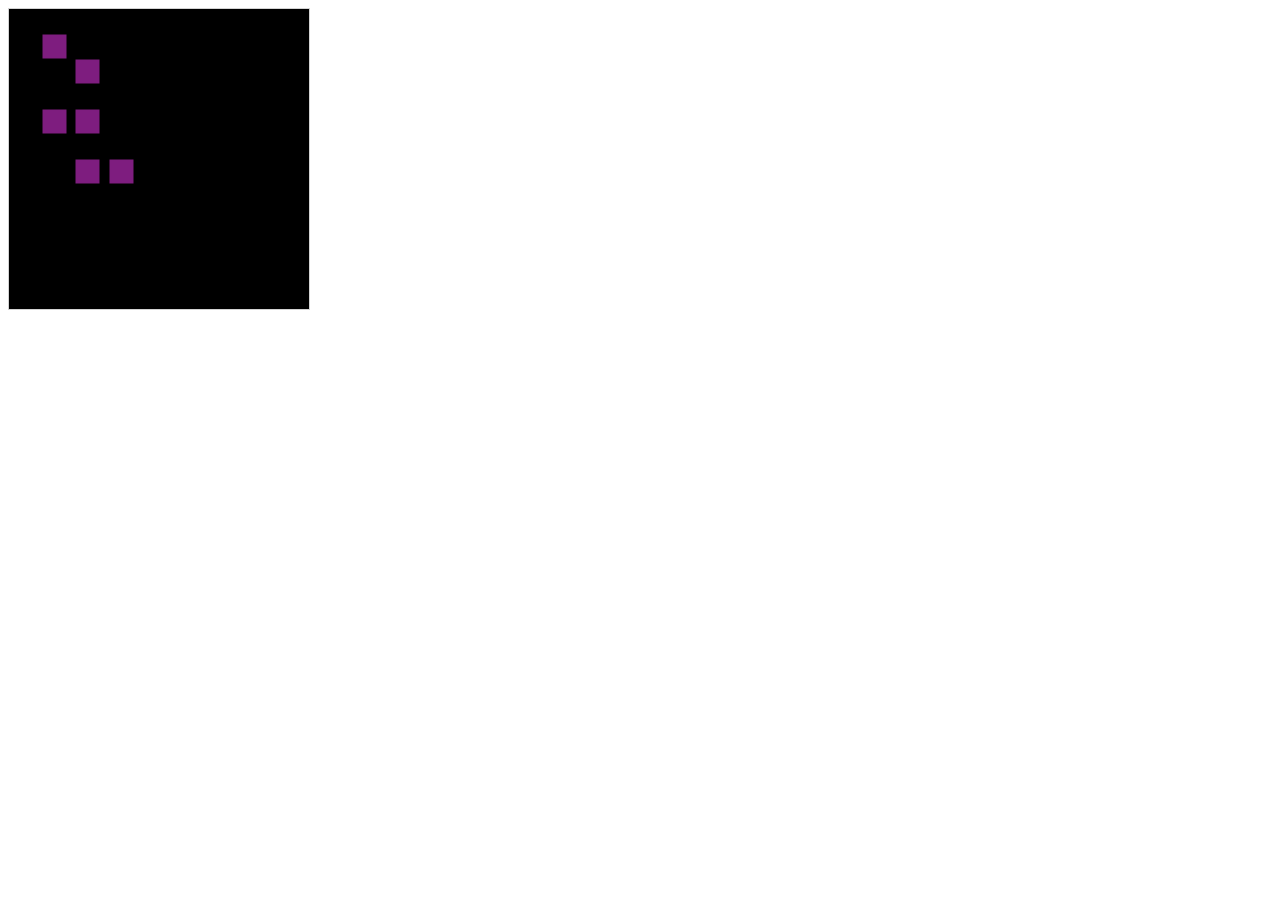
<file: docs/html.html>
<!DOCTYPE html>
<html>
<body>

<canvas id="myCanvas" width="300" height="300" style="border:1px solid #d3d3d3; background-color: #000000">
Your browser does not support the HTML5 canvas tag.</canvas>

<script>
window.setInterval(Update, 100);

function getRandomColor() {
  var letters = '0123456789ABCDEF';
  var color = '#';
  for (var i = 0; i < 6; i++) {
    color += letters[Math.floor(Math.random() * 16)];
  }
  return color;
}

function Update(){
	var seconds = (new Date().getTime() / 1000) % 60;
    var secstr = Math.floor(seconds).toString(2);
    
    var minutes = (new Date().getTime() / 60000) % 60;
    var minstr = Math.floor(minutes).toString(2);
    
    var hours = (new Date().getTime() / 3600000) % 24+2;
    var hrstr = Math.floor(hours).toString(2);
    
	var c = document.getElementById("myCanvas");
	var ctx = c.getContext("2d");
	ctx.clearRect(0, 0, c.width, c.height);
	ctx.fillStyle = getRandomColor();//"#FFFFFF";
	ctx.beginPath();
    for(var i = 0; i<secstr.length; i++){
    	if(secstr[secstr.length - 1 - i] == '1'){
			ctx.rect(100, 25 + i*25, 25, 25);
			ctx.fill();
        }
    }
    
    for(var i = 0; i<minstr.length; i++){
    	if(minstr[minstr.length - 1 - i] == '1'){
			ctx.rect(66, 25 + i*25, 25, 25);
			ctx.fill();
        }
    }
    
    for(var i = 0; i<hrstr.length; i++){
    	if(hrstr[hrstr.length - 1 - i] == '1'){
			ctx.rect(33, 25 + i*25, 25, 25);
			ctx.fill();
        }
    }
    
	ctx.stroke();
}
</script> 

</body>
</html>
</file>
